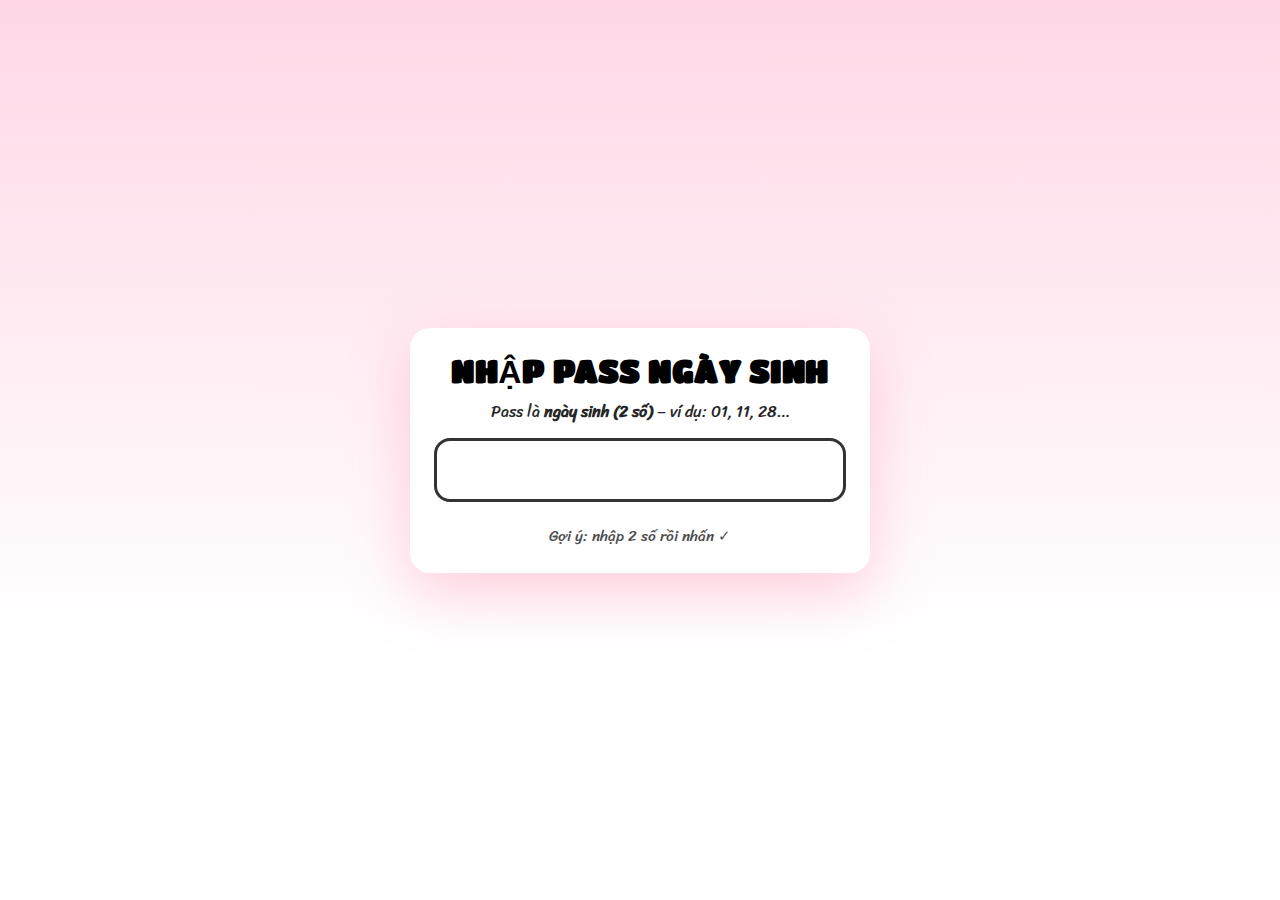
<file: Loichucsinhnhat/index.html>
<!DOCTYPE html>
<html lang="en">
<head>
  <meta charset="UTF-8"/>
  <meta name="viewport" content="width=device-width, initial-scale=1.0"/>
  <title>Happy birthday</title>
  <link rel="stylesheet" href="style.css"/>
  <link rel="stylesheet" href="https://cdnjs.cloudflare.com/ajax/libs/font-awesome/6.5.1/css/all.min.css"
        integrity="sha512-DTOQO9RWCH3ppGqcWaEA1BIZOC6xxalwEsw9c2QQeAIftl+Vegovlnee1c9QX4TctnWMn13TZye+giMm8e2LwA=="
        crossorigin="anonymous" referrerpolicy="no-referrer"/>
  <script src="https://code.jquery.com/jquery-3.7.1.min.js"
          integrity="sha256-/JqT3SQfawRcv/BIHPThkBvs0OEvtFFmqPF/lYI/Cxo="
          crossorigin="anonymous"></script>
</head>
<body>
  <audio id="bgm" preload="auto" src="assets/happy-birthday-254480 (2).mp3" loop playsinline></audio>
  <!-- ===== PASS GATE ===== -->
  <section id="passGate" class="gate">
    <div class="gate-card">
      <h1>NHẬP PASS NGÀY SINH</h1>
      <p class="gate-sub">Pass là <b>ngày sinh (2 số)</b> – ví dụ: 01, 11, 28…</p>

      <div id="passDisplay" class="gate-display">&nbsp;</div>

      <div class="gate-pad" id="gatePad">
        <!-- các phím sẽ tạo bằng JS -->
      </div>

      <p class="gate-hint">Gợi ý: nhập 2 số rồi nhấn ✓</p>
    </div>
  </section>
  <!-- ===== /PASS GATE ===== -->
 
  <!-- Trang chính gốc của bạn (ẩn lúc đầu để chờ pass) -->
  <div id="wrapper" style="display:none">
    <div class="flag__birthday">
      <img src="./images/1.png" alt="" width="350" class="flag__left">
      <img src="./images/1.png" alt="" width="350" class="flag__right">
    </div>
    <div class="content">
      <div class="left">
        <div class="title">
          <h1 class="happy">
            <span style="--t: 4s;">H</span>
            <span style="--t: 4.2s;">a</span>
            <span style="--t: 4.4s;">p</span>
            <span style="--t: 4.6s;">p</span>
            <span style="--t: 4.8s;">
              y
              <div class="hat">
                <img src="./images/hat.png" alt="" width="130">
              </div>
            </span>
          </h1>
          <h1 class="birthday">
            <span style="--t: 5s;">B</span>
            <span style="--t: 5.2s;">i</span>
            <span style="--t: 5.4s;">r</span>
            <span style="--t: 5.6s;">t</span>
            <span style="--t: 5.8s;">h</span>
            <span style="--t: 6s;">d</span>
            <span style="--t: 6.2s;">a</span>
            <span style="--t: 6.4s;">y</span>
          </h1>
        </div>

        <div class="date__of__birth">
          <span></span>
        </div>

        <div class="btn">
          <button id="btn__letter">
            Chị ơi có thư nè :)))
            <i class="fa-regular fa-envelope"></i>
          </button>
        </div>
      </div>

      <div class="right">
        <div class="box__account">
          <div class="image">
            <!-- nguyên ảnh base64 y như file bạn -->
            <img src="images/43ece725-507e-4999-afc3-289607b7e2ea.jpg" alt="">
          </div>
          <div class="name">
            <i class="fa-solid fa-heart"></i>
            <span>Chị Hà</span>
            <i class="fa-solid fa-heart"></i>
          </div>
          <div class="balloon_one">
            <img width="100px" src="./images/balloon1.png" alt="">
          </div>
          <div class="balloon_two">
            <img width="100px" src="./images/balloon2.png" alt="">
          </div>
        </div>

        <div class="cricle">
          <div class="text__cricle">
            <span style="--i: 1;">h</span>
            <span style="--i: 2;">a</span>
            <span style="--i: 3;">p</span>
            <span style="--i: 4;">p</span>
            <span style="--i: 5;">y</span>
            <span style="--i: 6;">-</span>
            <span style="--i: 7;">b</span>
            <span style="--i: 8;">i</span>
            <span style="--i: 9;">r</span>
            <span style="--i: 10;">t</span>
            <span style="--i: 11;">h</span>
            <span style="--i: 12;">d</span>
            <span style="--i: 13;">a</span>
            <span style="--i: 14;">y</span>
            <span style="--i: 15;">-</span>
          </div>
          <i class="fa-solid fa-heart"></i>
        </div>

        <span class="day"></span>
        <span class="month"></span>
      </div>
    </div>

    <div class="decorate_star star1" style="--t: 15s;"></div>
    <div class="decorate_star star2" style="--t: 15.2s;"></div>
    <div class="decorate_star star3" style="--t: 15.4s;"></div>
    <div class="decorate_star star4" style="--t: 15.6s;"></div>
    <div class="decorate_star star5" style="--t: 15.8s;"></div>

    <div class="decorate_flower--one" style="--t: 15s;">
      <img width="20" src="./images/decorate_flower.png" alt="">
    </div>
    <div class="decorate_flower--two" style="--t: 15.3s;">
      <img width="20" src="./images/decorate_flower.png" alt="">
    </div>
    <div class="decorate_flower--three" style="--t: 15.6s;">
      <img width="20" src="./images/decorate_flower.png" alt="">
    </div>

    <div class="decorate_bottom">
      <img src="./images/decorate.png" alt="" width="100">
    </div>
    <div class="smiley__icon">
      <img src="./images/smiley_icon.png" alt="" width="100">
    </div>

    <div class="box__letter">
      <div class="letter__border">
        <div class="letter">
          <div class="title__letter"></div>
          <div class="content__letter">
            <div class="left">
              <img id="heart__letter" src="./images/c0236a02-4e62-429e-9281-06e4c4227c4f.png" alt="">
              <img class="heart heart_1" style="--t: 0.2s" width="10" src="./images/heart.png" alt="">
              <img class="heart heart_2" style="--t: 0.4s" width="10" src="./images/heart.png" alt="">
              <img class="heart heart_3" style="--t: 0.6s" width="10" src="./images/heart.png" alt="">
              <img class="heart heart_4" style="--t: 0.8s" width="10" src="./images/heart.png" alt="">
            </div>
            <div class="right">
              <div class="love__img">
                <img src="./images/pngtree-birthday-greetings-of-meng-pig-png-image_4397734.jpg" alt="" width="220">
              </div>
              <div class="text__letter">
                <p></p>
              </div>
              <img id="mewmew" width="80" src="./images/mewmew.gif" alt="">
            </div>
          </div>
        </div>
        <div class="close"><i class="fa-solid fa-xmark"></i></div>
      </div>
    </div>
  </div><!-- /#wrapper -->

 <!-- ===== PASS JS (thêm) ===== -->
<script>
  // ĐỔI PASS NGÀY SINH TẠI ĐÂY (2 CHỮ SỐ)
  const PASS_DAY = "28";

  // Audio
  const audioEl = document.getElementById('bgm');
  let audioPrimed = false;   // đã mồi audio chưa?

  // Mồi audio (phát ở trạng thái mute) ngay lần bấm phím đầu tiên
  async function primeAudioOnce(){
    if (audioPrimed || !audioEl) return;
    try {
      audioEl.muted = true;          // phát mute để qua policy
      audioEl.currentTime = 0;
      await audioEl.play();          // đã có gesture (click phím) nên hợp lệ
      audioPrimed = true;
    } catch(e) {
      console.log('Prime audio fail:', e?.name || e);
    }
  }

  // Khi pass đúng → bỏ mute để nghe được ngay
  function unmuteAndContinue(){
    if (!audioEl) return;
    audioEl.muted = false;     // BỎ MUTE NGAY TRONG CÙNG SỰ KIỆN CLICK
    audioEl.volume = 0.85;
  }

  // tạo keypad
  const digits = [1,2,3,4,5,6,7,8,9,'←',0,'✓'];
  const $pad = $("#gatePad");
  const $display = $("#passDisplay");
  let buf = "";

  digits.forEach(d=>{
    const $k = $(`<div class="key${isNaN(d)?' ctrl':''}">${d}</div>`);
    $k.on("click", ()=>{
      // mồi audio ngay lần bấm phím bất kỳ
      primeAudioOnce();

      if(d==='←'){ buf = buf.slice(0,-1); render(); return; }
      if(d==='✓'){ tryUnlock(); return; }
      if(buf.length>=2) return;
      buf += String(d);
      render();
    });
    $pad.append($k);
  });

  function render(){
    $display.text(buf.length ? buf.padStart(2,'0') : "\u00A0");
  }

  function tryUnlock(){
    if (buf.padStart(2,'0') === PASS_DAY){
      // Bỏ mute + hiện trang
      unmuteAndContinue();           // 🔊 nghe nhạc NGAY
      $("#passGate").addClass("hide");
      $("#wrapper").fadeIn(350);
    }else{
      $display.addClass("shake");
      setTimeout(()=> $display.removeClass("shake"), 400);
      buf = ""; render();
    }
  }
</script>
<!-- ===== /PASS JS ===== -->


  <!-- ===== SCRIPT GỐC (giữ nguyên) ===== -->
  <script>
    let datetxt = "28/09/2000";
    let datatxtletter = "Chúc mừng sinh nhật chị Hà 🎉! Tuổi mới chúc chị luôn xinh đẹp, hạnh phúc, sự nghiệp thuận lợi và đặc biệt là tình yêu cùng anh Tươi ngày càng bền chặt  💕";
    let titleLetter = "Dear Chị Hà :)))";
    let charArrDate = datetxt.split('');
    let charArrDateLetter = datatxtletter.split('');
    let charArrTitle = titleLetter.split('');
    let currentIndex = 0;
    let currentIndexLetter = 0;
    let currentIndexTitle = 0;
    let date__of__birth = document.querySelector(".date__of__birth span");
    let text__letter = document.querySelector(".text__letter p");
    setTimeout(function(){
        timeDatetxt = setInterval(function(){
            if(currentIndex < charArrDate.length){
                date__of__birth.textContent += charArrDate[currentIndex];
                currentIndex++;
            }
            else{
                let i = document.createElement("i");
                i.className = "fa-solid fa-star"
                document.querySelector(".date__of__birth").prepend(i)
                document.querySelector(".date__of__birth").appendChild(i.cloneNode(true))
                clearInterval(timeDatetxt)
            }
        },100)
    },12000)

    var intervalContent;
    var intervalTitle;
    $("#btn__letter").on("click", function(){
        $(".box__letter").slideDown()
        setTimeout(function(){
            $(".letter__border").slideDown();
        },1000)
        setTimeout(function(){
            intervalTitle = setInterval(function(){
                if(currentIndexTitle < charArrTitle.length){
                    document.querySelector(".title__letter").textContent += charArrTitle[currentIndexTitle];
                    let i = document.createElement("i");
                    i.className = "fa-solid fa-heart"
                    document.querySelector(".title__letter").appendChild(i)
                    currentIndexTitle++;
                }
                else{
                    clearInterval(intervalTitle)
                }
            },100)
        },2000)
        setTimeout(function(){
            document.querySelector("#heart__letter").classList.add("animationOp");
            document.querySelector(".love__img").classList.add("animationOp");
            document.querySelector("#mewmew").classList.add("animationOp");
        },2800)
        setTimeout(function(){
            document.querySelectorAll(".heart").forEach((item)=>{
                item.classList.add("animation")
            })
        },3500)
        setTimeout(function(){
            intervalContent = setInterval(function(){
                if(currentIndexLetter < charArrDateLetter.length){
                    text__letter.textContent += charArrDateLetter[currentIndexLetter];
                    currentIndexLetter++;
                }
                else{
                    clearInterval(intervalContent)
                }
            },50)
        },6000)
    })
    $(".close").on("click", function(){
        clearInterval(intervalContent)
        document.querySelector(".title__letter").textContent = "";
        text__letter.textContent = "";
        currentIndexLetter = 0
        currentIndexTitle = 0
        document.querySelector("#heart__letter").classList.remove("animationOp");
        document.querySelector(".love__img").classList.remove("animationOp");
        document.querySelector("#mewmew").classList.remove("animationOp");
        document.querySelectorAll(".heart").forEach((item)=>{
                item.classList.remove("animation")
            })
        $(".box__letter").slideUp();
        $(".letter__border").slideUp();
    })

    //mobile
    function mobile(){
        const app = {
            timeout: function(txt, dom){
                let currentIndex = 0;
                let charArr = txt.split('')
                intervalMobile = setInterval(function(){
                    if(currentIndex < charArr.length){
                        dom.textContent += charArr[currentIndex];
                        currentIndex++;
                    }
                    else{
                        clearInterval(intervalMobile)
                    }
                },200)
            }
        }
        return app
    }
    const fcMobile = mobile()
    if(window.innerWidth < 768){
        setTimeout(()=>{
            fcMobile.timeout("26", document.querySelector(".day"))
        },5000)
        setTimeout(()=>{
            fcMobile.timeout("10", document.querySelector(".month"))
        },6000)
    }
  </script>
</body>
</html>
</file>
<file: Loichucsinhnhat/style.css>
@import url('https://fonts.googleapis.com/css2?family=Coiny&family=Titan+One&display=swap');
@import url('https://fonts.googleapis.com/css2?family=Nerko+One&family=Sriracha&display=swap');
@import url('https://fonts.googleapis.com/css2?family=Dancing+Script:wght@700&display=swap');

*{padding:0;margin:0;box-sizing:border-box}
:root{
  --color-pink:#feecea;
  --color-white:#fff;
  --color-black:#333;
  --color-text-pink:#ff7882;
  --color-heart:#F61F1F;
  --color-bg-letter:#fff8e4;
  --color-border:#DACCBF;
}

html{height:100%}
body{
  position:relative;font-size:16px;margin:0;padding:0;height:100%;
  background-image:linear-gradient(var(--color-pink), var(--color-pink));
}

/* ===== PASS GATE (mới thêm) ===== */
.gate{
  position:fixed; inset:0; display:grid; place-items:center;
  background:linear-gradient(180deg, #ffd7e6, #fff 70%); z-index:9999;
  transition:opacity .35s ease, visibility .35s ease;
}
.gate.hide{opacity:0; visibility:hidden; pointer-events:none}
.gate-card{
  width:min(460px,92vw); background:#fff; border-radius:20px; padding:24px;
  box-shadow:0 20px 60px rgba(255,120,160,.35); text-align:center;
  font-family: "Sriracha", cursive;
}
.gate-card h1{font-family:"Titan One",sans-serif; font-size:2rem; margin-bottom:6px; letter-spacing:.5px}
.gate-sub{opacity:.85; margin-bottom:12px}
.gate-display{
  height:64px; display:flex; align-items:center; justify-content:center;
  background:#fff; border:3px solid var(--color-black); border-radius:16px;
  font-weight:800; font-size:28px; letter-spacing:8px; margin:8px 0 12px;
}
.gate-pad{display:grid; grid-template-columns:repeat(3,1fr); gap:10px}
.gate-pad .key{
  display:grid; place-items:center; height:60px; border-radius:14px; cursor:pointer;
  background:#fff; border:2px solid var(--color-black); font-weight:700; font-size:20px;
  transition:transform .12s ease;
}
.gate-pad .key:active{transform:scale(.96)}
.gate-pad .key.ctrl{background:#f2f2f2}
.gate-hint{font-size:.95rem; opacity:.7; margin-top:8px}
.gate-display.shake{animation:shake .35s}
@keyframes shake{
  10%{transform:translateX(-6px)} 30%{transform:translateX(6px)}
  50%{transform:translateX(-4px)} 70%{transform:translateX(4px)} 100%{transform:translateX(0)}
}
/* ===== /PASS GATE ===== */

/* ===== TOÀN BỘ CSS GỐC CỦA BẠN BÊN DƯỚI (giữ nguyên) ===== */
#wrapper{
  position: relative;
  background-color: transparent;
  background-image: linear-gradient(0deg, transparent 24%, rgba(255, 255, 255, 1) 25%, rgba(255, 255, 255, 1) 26%, transparent 27%, transparent 74%, rgba(255, 255, 255, 1) 75%, rgba(255, 255, 255, 1) 76%, transparent 77%, transparent), linear-gradient(90deg, transparent 24%, rgba(255, 255, 255, 1) 25%, rgba(255, 255, 255,1) 26%, transparent 27%, transparent 74%, rgba(255, 255, 255, 1) 75%, rgba(255, 255, 255, 1) 76%, transparent 77%, transparent);
  height:100%;
  background-size:80px 80px;
  overflow: hidden;
  z-index: 1;
}
/* ... (toàn bộ phần style còn lại của file gốc của bạn) ... */

/* --- giữ nguyên toàn bộ nội dung từ đây trở xuống của style.css gốc --- */
.flag__birthday{display:flex;justify-content:space-between;transform:translateY(-200px);animation:translateYFlag 1.5s 2s forwards;}
@keyframes translateYFlag{to{transform:translateY(-10px)}}
.flag__birthday .flag__left{transform:rotate(-10deg) translate(-20px,30px)}
.flag__birthday .flag__right{transform:rotate(10deg) translate(20px,30px) scaleX(-1)}
.content{width:100%;position:relative;display:flex;padding-top:3rem}
.content .left,.content .right{position:relative;display:flex;flex-direction:column;justify-content:center;align-items:center}
.content .left{width:40%}
.content .right{width:60%}
.left .btn{transform:scale(0);animation:scaleCricle 2s 16s forwards ease-in-out}
#btn__letter{position:relative;margin-top:30px;background-color:var(--color-text-pink);outline:none;padding:5px 15px;font-size:1rem;border-radius:50px;border:3px solid var(--color-black);font-family:"Sriracha",cursive;display:flex;align-items:center;justify-content:center;cursor:pointer;z-index:2;transform:scale(1);transition:all .5s ease-in-out}
#btn__letter:active{transform:scale(.7)}
#btn__letter i{margin-left:5px}
#btn__letter:hover{border-color:var(--color-heart);background-color:var(--color-heart);color:#fff;box-shadow:rgba(0,0,0,.24) 0 3px 8px}
#btn__letter:hover i{animation:rotateHeart 1s infinite linear}
@keyframes rotateHeart{0%,50%,100%{transform:rotate(0)}25%{transform:rotate(12deg)}75%{transform:rotate(-12deg)}}
.title{position:relative;width:100%;display:flex;justify-content:center;font-family:"Titan One",sans-serif;font-size:3rem;flex-direction:column;perspective:1000px}
.title .happy,.title .birthday{position:relative;text-shadow:4px 4px var(--color-black),-4px 4px var(--color-black),4px -4px var(--color-black),-4px -4px var(--color-black),4px 8px 0 var(--color-black);font-weight:bold;display:flex;justify-content:center}
.title .happy{color:var(--color-white)}
.title .happy span,.title .birthday span{transform:translateY(50px);opacity:0;visibility:hidden;animation:txtTranslateY .5s var(--t) forwards}
@keyframes txtTranslateY{100%{transform:translateY(0);opacity:1;visibility:visible}}
.title .birthday{color:var(--color-text-pink)}
.title .hat{position:absolute;right:-80px;top:-350px;transform:rotate(-40deg);z-index:-1;animation:topHat 4s 7s forwards ease}
@keyframes topHat{20%,30%{top:-30px;transform-origin:left;transform:rotate(-40deg)}35%,100%{top:-30px;transform:rotate(0)}}
.date__of__birth,.name{display:flex;justify-content:space-around;align-items:center;background-color:var(--color-text-pink);border-radius:50px;margin-top:20px;font-family:"Sriracha",cursive}
.date__of__birth{border:3px solid var(--color-black);position:relative;transform:translateY(-100px);z-index:-1;opacity:0;visibility:hidden;width:0;animation:dateOfBirth 5s 9s forwards}
@keyframes dateOfBirth{20%,40%{width:0;height:0;transform:translateY(0);opacity:1;visibility:visible}45%{transform:translateY(0);opacity:1;visibility:visible;width:300px;height:0}50%,100%{transform:translateY(0);opacity:1;visibility:visible;width:300px;height:50px}}
.name{position:absolute;padding:0 40px;bottom:-20px;border:3px solid var(--color-black)}
.date__of__birth span,.name span{font-weight:bold;margin:0 40px}
.date__of__birth span{font-size:1.2rem}
.name span{font-size:1.7rem}
.right .box__account{position:relative;transform:translateY(700px);animation:topBoxImage 8s 7s forwards ease-in}
@keyframes topBoxImage{to{transform:translateY(0)}}
.content .right .image{position:relative;width:400px;height:400px;border-radius:50%;overflow:hidden;display:flex;align-items:center;border:6px solid var(--color-black)}
.content .right .image img{width:100%;object-fit:cover}
.cricle{position:absolute;top:20px;right:50px;display:flex;justify-content:center;align-items:center;transform:scale(0);animation:scaleCricle 3s 15s forwards ease-in-out}
@keyframes scaleCricle{0%{transform:scale(0)}10%{transform:scale(1.3)}20%{transform:scale(.7)}30%,100%{transform:scale(1)}}
.text__cricle{width:100px;height:100px;background-color:var(--color-text-pink);border-radius:50%;border:5px solid var(--color-black);display:flex;justify-content:center;align-items:center;animation:rotateCricle 5s linear infinite}
@keyframes rotateCricle{to{transform:rotate(360deg)}}
.text__cricle span{top:0;left:50%;position:absolute;color:var(--color-black);transform:rotate(calc(var(--i) * 24deg));transform-origin:0 45px;font-family:"Sriracha",cursive;text-transform:uppercase;font-size:.7rem}
.fa-heart{color:var(--color-heart);filter:drop-shadow(0 0 3px var(--color-heart));animation:scaleHeart 1s infinite linear}
.cricle .fa-heart{position:absolute;transform:scale(.85)}
@keyframes scaleHeart{50%{transform:scale(1.2)}}
.right .balloon_one{position:absolute;top:-70px;left:-70px;animation:balloon1 2s infinite linear}
@keyframes balloon1{0%,50%,100%{transform-origin:bottom right;transform:rotate(0)}25%{transform-origin:bottom right;transform:rotate(3deg)}75%{transform-origin:bottom right;transform:rotate(-3deg)}}
.right .balloon_two{position:absolute;top:170px;right:-65px;z-index:-1;transform:rotate(10deg);animation:balloon2 2s infinite linear}
@keyframes balloon2{0%,50%,100%{transform-origin:bottom left;transform:rotate(10deg)}25%{transform-origin:bottom left;transform:rotate(7deg)}75%{transform-origin:bottom left;transform:rotate(13deg)}}
.decorate_star{position:absolute;transform:scale(0);background-color:var(--color-black);clip-path:polygon(0 50%, 35% 35%, 50% 0, 65% 35%, 100% 50%, 65% 65%, 50% 100%, 35% 65%);animation:scaleCricle 3s var(--t) forwards, scaleStar 2s 16s infinite ease-in-out}
.decorate_star.star1{width:20px;height:20px;top:75px;left:300px}
.decorate_star.star2{width:15px;height:20px;top:35px;right:360px}
.decorate_star.star3{width:14px;height:14px;top:290px;left:630px}
.decorate_star.star4{width:18px;height:18px;bottom:60px;left:35px}
.decorate_star.star5{width:16px;height:18px;bottom:140px;left:500px}
@keyframes scaleStar{25%{transform:scale(.8)}50%{transform:scale(1.1)}}
.decorate_bottom{position:absolute;right:0;bottom:-10px}
.decorate_flower--one{position:absolute;top:250px;left:50px;transform:scale(0);animation:scaleCricle 3s var(--t) forwards ease-in-out}
.decorate_flower--two{position:absolute;top:225px;left:540px;transform:scale(0);animation:scaleCricle 3s var(--t) forwards ease-in-out}
.decorate_flower--three{position:absolute;top:150px;right:235px;transform:scale(0);animation:scaleCricle 3s var(--t) forwards ease-in-out}
.smiley__icon{position:absolute;bottom:180px;left:555px;transform:scale(0);animation:scaleCricle 3s 15s forwards ease-in-out}
.box__letter{position:fixed;top:0;left:0;background-color:rgba(0,0,0,.5);width:100%;height:100%;z-index:10;display:none}
.box__letter .letter__border{position:absolute;width:55vw;height:450px;background-color:var(--color-white);border-radius:27px;padding:17px;box-shadow:rgba(0,0,0,.24) 0 3px 8px;top:50%;left:50%;transform:translate(-50%,-50%);display:none}
.letter__border .close{position:absolute;right:-10px;top:-10px;width:30px;height:30px;background-color:var(--color-white);border-radius:50%;display:flex;justify-content:center;align-items:center;box-shadow:rgba(99,99,99,.2) 0 2px 8px;cursor:pointer}
.letter__border .letter{width:100%;height:100%;background-color:var(--color-bg-letter);border-radius:10px;padding-top:15px}
.letter__border .letter .title__letter{text-align:center;font-family:'Dancing Script',cursive;font-weight:bold;font-size:2.4rem}
.title__letter .fa-solid{margin-left:5px;font-size:1.3rem}
.letter__border .letter .content__letter{position:relative;width:100%;height:100%;display:flex;padding-top:1.5rem;padding-bottom:70px}
.letter__border .letter .content__letter .left{position:relative;width:50%;height:100%;padding:1.7rem;border-right:3px solid var(--color-border)}
.content__letter .left #heart__letter{opacity:0;width:100%}
#heart__letter.animationOp{animation:opacityHeart 1s 1s forwards}
@keyframes opacityHeart{to{opacity:1}}
.content__letter .left .heart{position:absolute;opacity:0}
.content__letter .left .heart.animation{animation:scaleHeartLetter 1s var(--t) infinite ease-in-out}
@keyframes scaleHeartLetter{0%{opacity:1;transform:scale(0)}10%{opacity:1;transform:scale(1.3)}20%{opacity:1;transform:scale(.7)}30%,100%{opacity:1;transform:scale(1)}}
.content__letter .left .heart_1{top:90px;left:30px}
.content__letter .left .heart_2{top:20px;right:70px}
.content__letter .left .heart_3{bottom:50px;left:145px}
.content__letter .left .heart_4{top:140px;right:35px}
.content__letter .right{position:relative;width:50%}
.content__letter .right .love__img{opacity:0;position:absolute;right:20px;top:-50px}
.love__img.animationOp{animation:opacityHeart 1s 1s forwards}
.content__letter .right .text__letter{margin-top:60px;padding:20px 15px 10px 15px;font-family:'Dancing Script',cursive;font-size:1.3rem}
.content__letter .right #mewmew{position:absolute;bottom:0;right:0;opacity:0}
#mewmew.animationOp{animation:opacityHeart 1s 1s forwards}
.content .right .day,.content .right .month{font-family:"Titan One",sans-serif;color:var(--color-white);text-shadow:2px 4px 0 var(--color-black);font-weight:bold;font-size:2.5rem;position:absolute;-webkit-text-stroke:.5px var(--color-black);display:none}
.content .right .day{left:30px}
.content .right .month{right:30px}

/* responsive gốc */
@media screen and (max-width:768px){
  .flag__birthday{animation-delay:.2s}
  .flag__birthday .flag__left,.flag__birthday .flag__right{width:160px}
  .flag__left{transform:rotate(-10deg) translate(-20px,20px)!important}
  .flag__right{transform:rotate(10deg) translate(20px,20px) scaleX(-1)!important}
  #wrapper .content{flex-direction:column}
  #wrapper .content .left{position:unset}
  #wrapper .content .left,#wrapper .content .right{width:100%!important}
  #wrapper .content .left .title{font-size:2rem}
  .happy span:nth-child(1){animation-delay:1s}
  .happy span:nth-child(2){animation-delay:1.2s}
  .happy span:nth-child(3){animation-delay:1.4s}
  .happy span:nth-child(4){animation-delay:1.6s}
  .happy span:nth-child(5){animation-delay:1.8s}
  .birthday span:nth-child(1){animation-delay:2s}
  .birthday span:nth-child(2){animation-delay:2.2s}
  .birthday span:nth-child(3){animation-delay:2.4s}
  .birthday span:nth-child(4){animation-delay:2.6s}
  .birthday span:nth-child(5){animation-delay:2.8s}
  .birthday span:nth-child(6){animation-delay:3s}
  .birthday span:nth-child(7){animation-delay:3.2s}
  .birthday span:nth-child(8){animation-delay:3.4s}
  .title .hat{animation-delay:3.5s;right:-50px}
  .title .hat img{width:85px}
  .date__of__birth,.balloon_one,.balloon_two{display:none}
  .btn{position:absolute;bottom:-100px}
  #wrapper .content .right{margin-top:40px}
  .right .box__account{display:flex;justify-content:center;width:100%;transform:translateY(0);animation:none!important}
  .right .box__account .image{width:200px;height:200px;transform:scale(0);animation:scaleHeartLetter 2s 4s forwards!important}
  .right .box__account .name{padding:0 20px;transform:scale(0);animation:scaleHeartLetter 2s 5s forwards!important}
  .right .box__account .name span{font-size:1rem;margin:0 20px}
  .cricle{top:-20px;right:20px;animation-delay:6s}
  .text__cricle{width:65px;height:65px;border-width:2px}
  .text__cricle span{transform-origin:0 30px;font-size:.5rem}
  .content .right .day,.content .right .month{display:block}
  .decorate_star.star1{top:125px;left:375px;animation-delay:5.2s}
  .decorate_star.star2{top:80px;right:360px;animation-delay:5.2s}
  .decorate_star.star3{top:255px;left:300px;animation-delay:5.2s}
  .decorate_star.star4{animation-delay:5.2s}
  .decorate_star.star5{bottom:140px;left:350px;animation-delay:5.2s}
  .decorate_flower--one{animation-delay:5.2s}
  .decorate_flower--two{display:none}
  .decorate_flower--three{top:45px;animation-delay:5.2s}
  .left .btn{animation-delay:6s}
  .smiley__icon{display:none}
  .box__letter .letter__border{width:95%}
  .letter__border .letter .title__letter{font-size:2rem}
  .content__letter .left{display:flex;justify-content:center;align-items:center}
  .content__letter .left .heart_2{top:50px}
  .content__letter .left .heart_3{bottom:60px;left:75px}
  .content__letter .left .heart_4{top:140px;right:15px}
  .content__letter .right .love__img.animationOp img{width:110px}
  .text__letter{margin-top:0!important;font-size:1rem!important}
}
</file>
